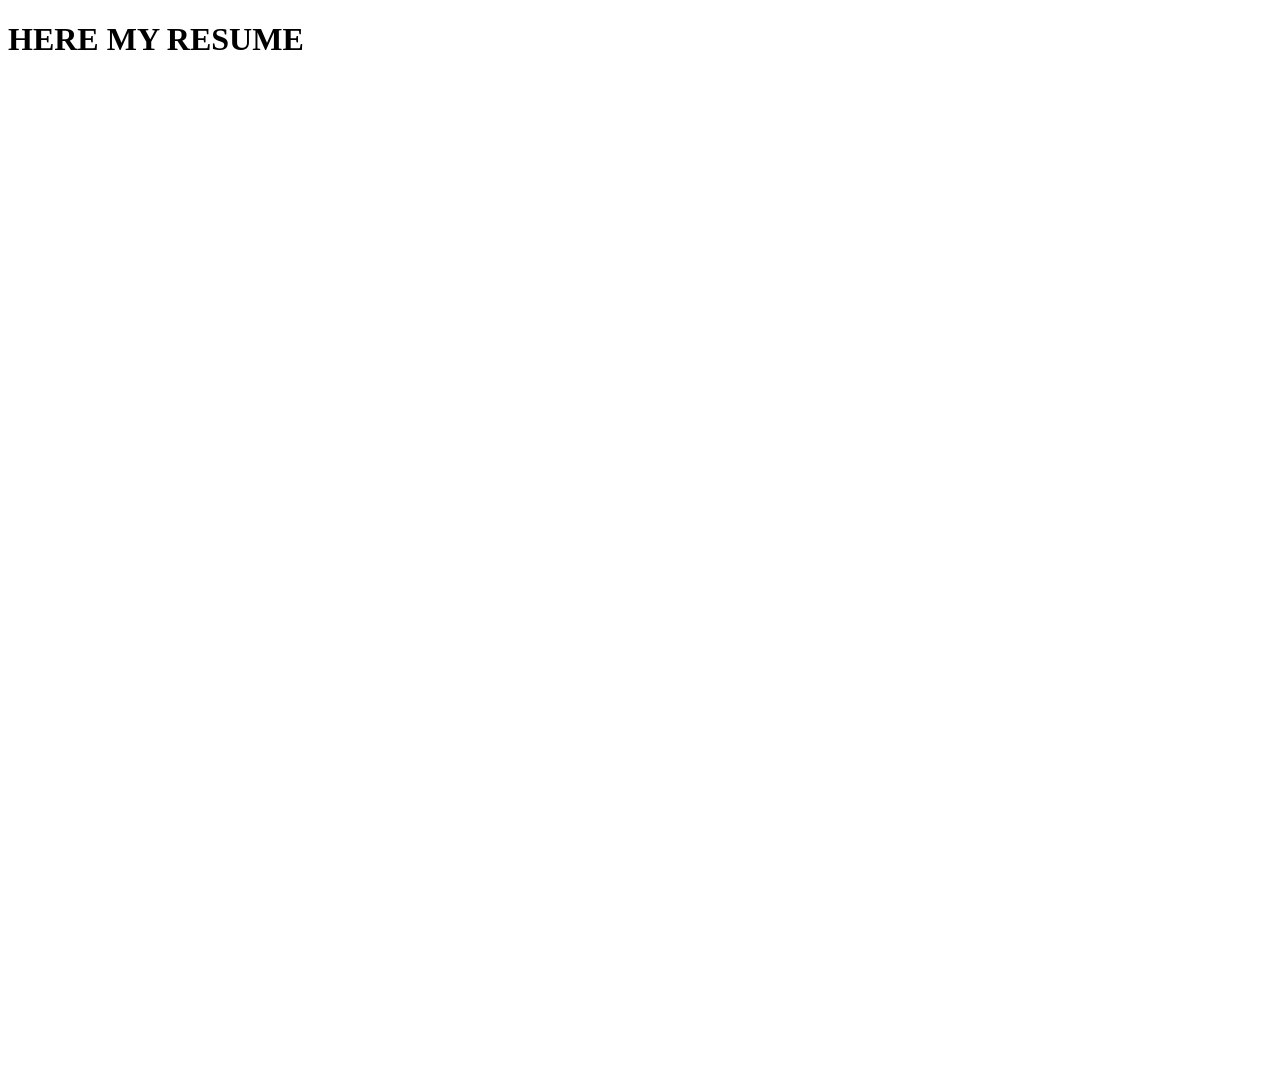
<file: about.html>
<!DOCTYPE html>
<html lang="en">
<head>
  <title>Bootstrap 5 Example</title>
  <meta charset="utf-8">
  <meta name="viewport" content="width=device-width, initial-scale=1">
 
</head>
<body>

<div class="container">
  <h1>HERE MY RESUME</h1>
</div>

<div style="width: 100%; max-width: 900px; margin: auto;">
  <iframe src="mechanical_resume.pdf" width="100%" height="1000px" style="border: none;">
    Your browser does not support inline PDFs. You can
    <a href="mechanical_resume.pdf" target="_blank" rel="noopener">download the PDF here</a>.
  </iframe>
</div>

</body>
</html>
</file>
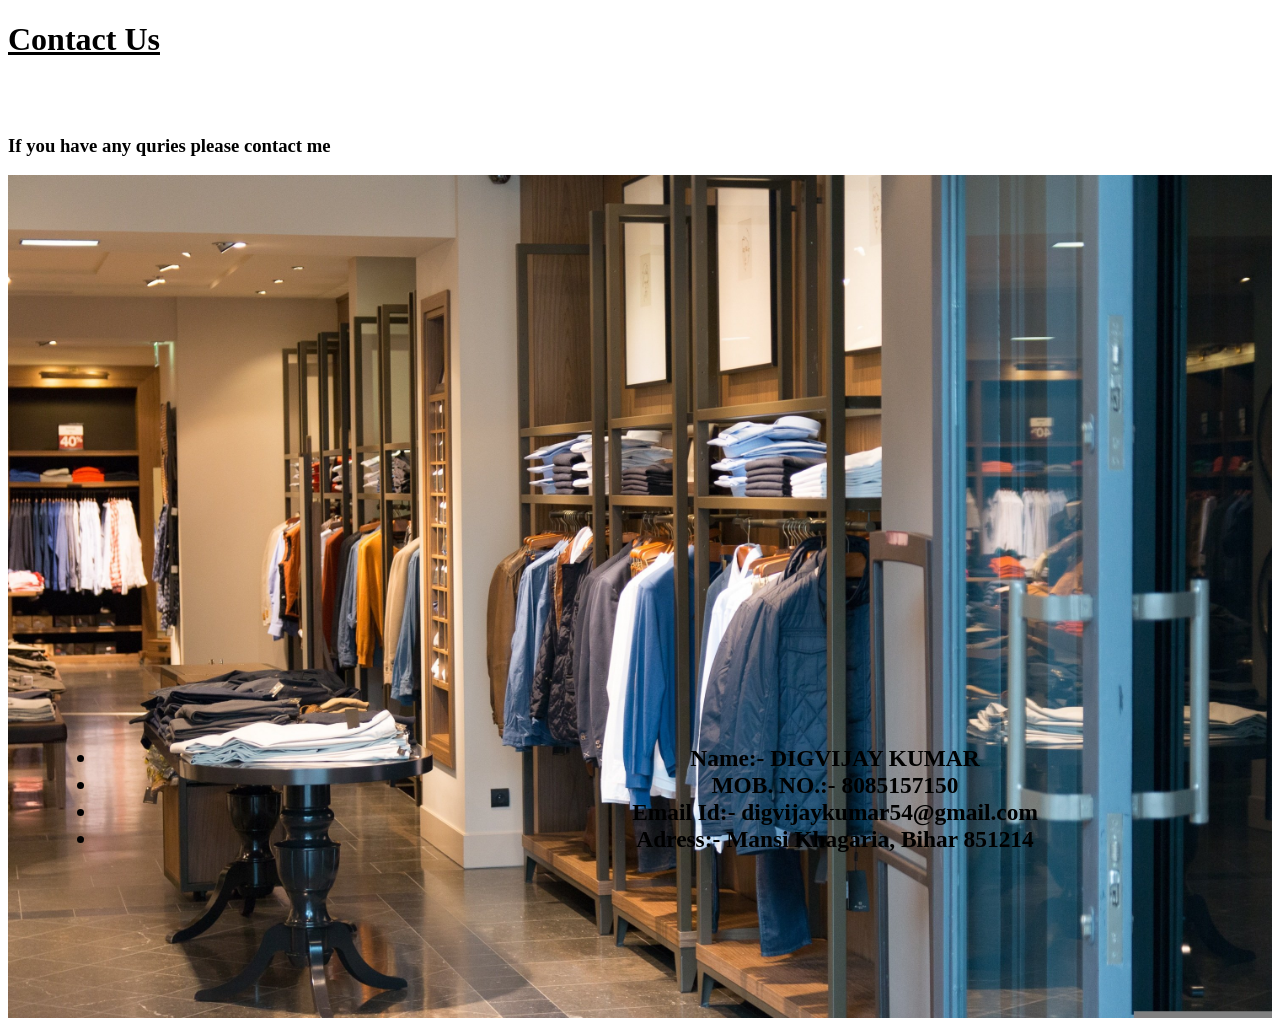
<file: contact.html>
<!DOCTYPE html>
<html lang="en">
<head>
    <meta charset="UTF-8">
    <meta name="viewport" content="width=device-width, initial-scale=1.0">
    <title>Contact</title>
    <style>
        
    </style>
</head>
<body>
    <div>
         <h1 style="text-decoration: underline;"
         style="text-align: center;" >Contact Us</h1><br><br>
         <h3>If you have any quries please contact me</h3>
        <img src="mall_image.jpg" style="width: 100%;" class="logo" >
   <div style="margin:-300px;
   margin-left: 50px; text-align: center; font-size: 20px; 
   background-color: white;height: 50px;",
    > <ul><h3>
     <li>Name:- DIGVIJAY KUMAR</li>
     <li>MOB. NO.:- 8085157150</li>
     <li>Email Id:- digvijaykumar54@gmail.com</li>
     <li>Adress:- Mansi Khagaria, Bihar 851214</li></h3>
</div>
    </ul>
    </div>
    
</body>
</html>
</file>
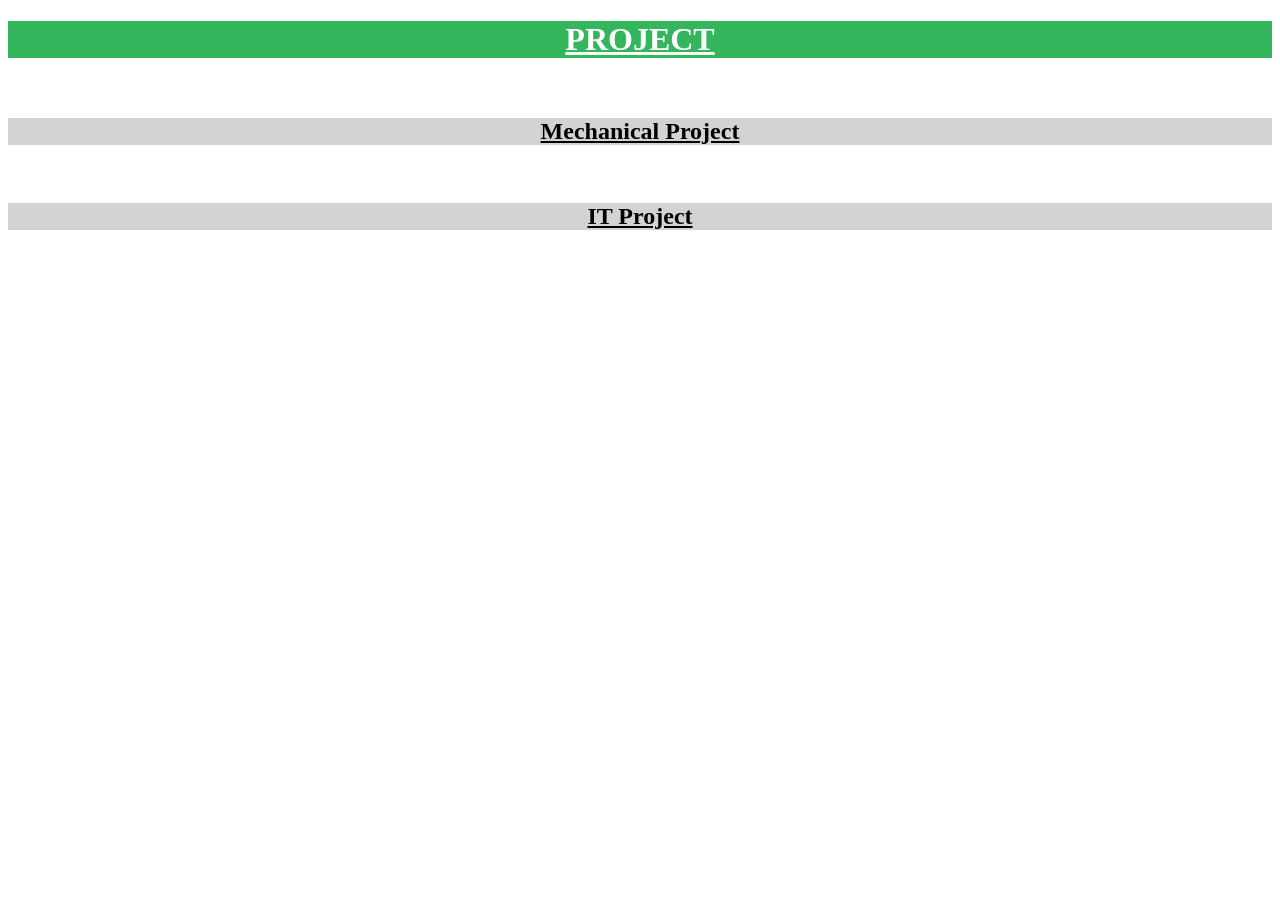
<file: myproject.html>
<!DOCTYPE html>
<html lang="en">
<head>
    <meta charset="UTF-8">
    <meta name="viewport" content="width=device-width, initial-scale=1.0">
    <title>project</title>
    <style>
.pro{
    background-color: rgb(52, 182, 93);
    color: white;
    text-align: center;
    text-decoration: underline;
}
.mech{
    background-color: lightgray;
    color: black;
    text-align: center;
    text-decoration: underline;
}
.it{
    background-color: lightgray;
    color: black;
    text-align: center;
    text-decoration: underline;
}
    </style>
</head>
<body>
    <div class="pro">
        <h1>PROJECT</h1></div>
        <br>
           <div class="mech"> <h2>Mechanical Project</h2></div>
           <br>
            <div class="it"> <h2>IT Project</h2></div>
    
</body>
</html>
</file>
